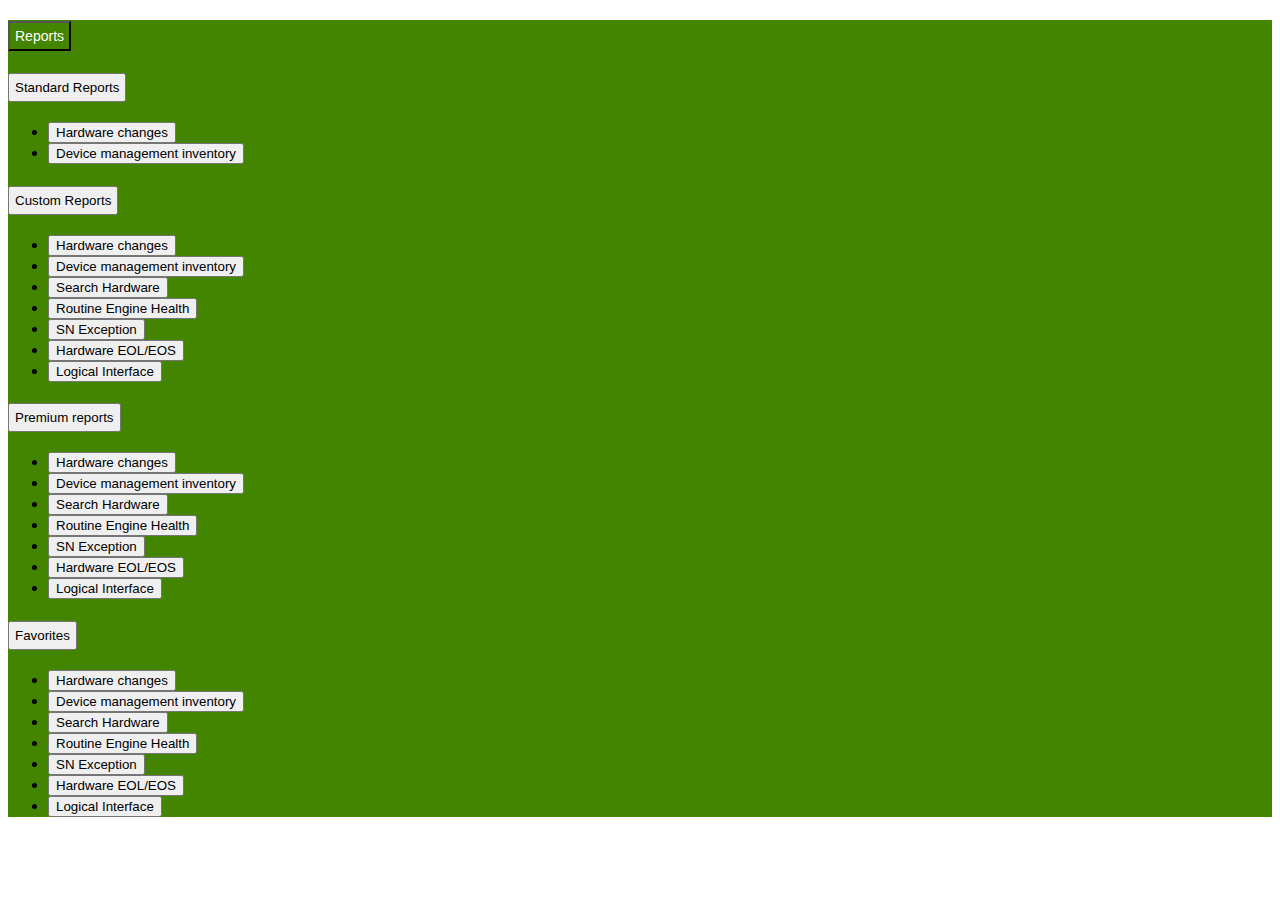
<file: dd.html>
<!DOCTYPE html>
<html lang="en">

<head>
    <meta charset="UTF-8">
    <meta http-equiv="X-UA-Compatible" content="IE=edge">
    <meta name="viewport" content="width=device-width, initial-scale=1.0">
    <title>Document</title>
    <style>
        .accordion-item-main h2 button {
            padding: 5px;
        }
        
        #accordionHead {
            height: 100%;
        }
        
        .accordion-item-main {
            height: 100%;
            background: #448500 0% 0% no-repeat padding-box;
            opacity: 1;
        }
        
        .accordion-item-main h2 {
            height: 100%;
        }
        
        .accordion-item-btn {
            height: 100%;
            font-size: 14px;
            font-family: "Lato", sans-serif;
            color: #FFFFFF;
        }
    </style>
</head>

<body>
    <div class="reports-sidebar">
        <div class="accordion" id="accordionHead">
            <div class="accordion-item accordion-item-main">
                <h2 class="accordion-header bg-secondary" id="headingSub">
                    <button class="accordion-button btn btn-sm collapsed accordion-item-btn accordion-item-main" type="button" data-bs-toggle="collapse" data-bs-target="#collapseSub" aria-expanded="false" aria-controls="collapseSub">
                    Reports
                    </button>
                </h2>
                <div id="collapseSub" class="accordion-collapse collapse" aria-labelledby="headingSub" data-bs-parent="#accordionHead">
                    <div class="accordion-body p-0">
                        <div class="accordion-item">
                            <div class="reports">
                                <div class="accordion " id="accordionExample">
                                    <div class="accordion-item">
                                        <h2 class="accordion-header bg-secondary" id="headingOne">
                                            <button class="accordion-button btn btn-secondary" type="button" data-bs-toggle="collapse" data-bs-target="#collapseOne" aria-expanded="true" aria-controls="collapseOne">
                                            Standard Reports
                                        </button>
                                        </h2>
                                        <div id="collapseOne" class="accordion-collapse collapse show" aria-labelledby="headingOne" data-bs-parent="#accordionExample">
                                            <div class="accordion-body">
                                                <ul class="report-options">
                                                    <li class="p-1">
                                                        <button class="button">
                                                            <i class="fa fa-bar-chart" aria-hidden="true"></i> Hardware changes
                                                        </button>
                                                    </li>

                                                    <li class="p-1">
                                                        <button class="button">
                                                            <i class="fa fa-bar-chart" aria-hidden="true"></i> Device management inventory
                                                        </button>
                                                    </li>
                                                </ul>
                                            </div>
                                        </div>
                                    </div>

                                    <div class="accordion-item">
                                        <h2 class="accordion-header bg-secondary" id="headingTwo">
                                            <button class="accordion-button collapsed btn btn-secondary" type="button" data-bs-toggle="collapse" data-bs-target="#collapseTwo" aria-expanded="false" aria-controls="collapseTwo">
                                          Custom Reports
                                        </button>
                                        </h2>
                                        <div id="collapseTwo" class="accordion-collapse collapse" aria-labelledby="headingTwo" data-bs-parent="#accordionExample">
                                            <div class="accordion-body">
                                                <ul class="report-options">
                                                    <li class="p-1">
                                                        <button class="button">
                                                            <i class="fa fa-bar-chart" aria-hidden="true"></i> Hardware changes
                                                        </button>
                                                    </li>

                                                    <li class="p-1">
                                                        <button class="button">
                                                            <i class="fa fa-bar-chart" aria-hidden="true"></i> Device management inventory
                                                        </button>
                                                    </li>
                                                    <li class="p-1">
                                                        <button class="button">
                                                            <i class="fa fa-bar-chart" aria-hidden="true"></i> Search Hardware
                                                        </button>
                                                    </li>
                                                    <li class="p-1">
                                                        <button class="button">
                                                            <i class="fa fa-bar-chart" aria-hidden="true"></i> Routine Engine Health
                                                        </button>
                                                    </li>
                                                    <li class="p-1">
                                                        <button class="button">
                                                            <i class="fa fa-bar-chart" aria-hidden="true"></i> SN Exception
                                                        </button>
                                                    </li>
                                                    <li class="p-1">
                                                        <button class="button">
                                                            <i class="fa fa-bar-chart" aria-hidden="true"></i> Hardware EOL/EOS
                                                        </button>
                                                    </li>
                                                    <li class="p-1">
                                                        <button class="button">
                                                            <i class="fa fa-bar-chart" aria-hidden="true"></i> Logical Interface
                                                        </button>
                                                    </li>
                                                </ul>
                                            </div>
                                        </div>
                                    </div>

                                    <div class="accordion-item">
                                        <h2 class="accordion-header" id="headingThree">
                                            <button class="accordion-button collapsed btn btn-secondary" type="button" data-bs-toggle="collapse" data-bs-target="#collapseThree" aria-expanded="false" aria-controls="collapseThree">
                                          Premium reports
                                        </button>
                                        </h2>
                                        <div id="collapseThree" class="accordion-collapse collapse" aria-labelledby="headingThree" data-bs-parent="#accordionExample">
                                            <div class="accordion-body">
                                                <ul class="report-options">
                                                    <li class="p-1">
                                                        <button class="button">
                                                            <i class="fa fa-bar-chart" aria-hidden="true"></i> Hardware changes
                                                        </button>
                                                    </li>

                                                    <li class="p-1">
                                                        <button class="button">
                                                            <i class="fa fa-bar-chart" aria-hidden="true"></i> Device management inventory
                                                        </button>
                                                    </li>
                                                    <li class="p-1">
                                                        <button class="button">
                                                            <i class="fa fa-bar-chart" aria-hidden="true"></i> Search Hardware
                                                        </button>
                                                    </li>
                                                    <li class="p-1">
                                                        <button class="button">
                                                            <i class="fa fa-bar-chart" aria-hidden="true"></i> Routine Engine Health
                                                        </button>
                                                    </li>
                                                    <li class="p-1">
                                                        <button class="button">
                                                            <i class="fa fa-bar-chart" aria-hidden="true"></i> SN Exception
                                                        </button>
                                                    </li>
                                                    <li class="p-1">
                                                        <button class="button">
                                                            <i class="fa fa-bar-chart" aria-hidden="true"></i> Hardware EOL/EOS
                                                        </button>
                                                    </li>
                                                    <li class="p-1">
                                                        <button class="button">
                                                            <i class="fa fa-bar-chart" aria-hidden="true"></i> Logical Interface
                                                        </button>
                                                    </li>
                                                </ul>
                                            </div>
                                        </div>
                                    </div>

                                    <div class="accordion-item">
                                        <h2 class="accordion-header" id="headingFour">
                                            <button class="accordion-button collapsed btn btn-secondary" type="button" data-bs-toggle="collapse" data-bs-target="#collapseFour" aria-expanded="false" aria-controls="collapseFalse">
                                          Favorites
                                        </button>
                                        </h2>
                                        <div id="collapseFour" class="accordion-collapse collapse" aria-labelledby="headingFour" data-bs-parent="#accordionExample">
                                            <div class="accordion-body">
                                                <ul class="report-options">
                                                    <li class="p-1">
                                                        <button class="button">
                                                            <i class="fa fa-bar-chart" aria-hidden="true"></i> Hardware changes
                                                        </button>
                                                    </li>

                                                    <li class="p-1">
                                                        <button class="button">
                                                            <i class="fa fa-bar-chart" aria-hidden="true"></i> Device management inventory
                                                        </button>
                                                    </li>
                                                    <li class="p-1">
                                                        <button class="button">
                                                            <i class="fa fa-bar-chart" aria-hidden="true"></i> Search Hardware
                                                        </button>
                                                    </li>
                                                    <li class="p-1">
                                                        <button class="button">
                                                            <i class="fa fa-bar-chart" aria-hidden="true"></i> Routine Engine Health
                                                        </button>
                                                    </li>
                                                    <li class="p-1">
                                                        <button class="button">
                                                            <i class="fa fa-bar-chart" aria-hidden="true"></i> SN Exception
                                                        </button>
                                                    </li>
                                                    <li class="p-1">
                                                        <button class="button">
                                                            <i class="fa fa-bar-chart" aria-hidden="true"></i> Hardware EOL/EOS
                                                        </button>
                                                    </li>
                                                    <li class="p-1">
                                                        <button class="button">
                                                            <i class="fa fa-bar-chart" aria-hidden="true"></i> Logical Interface
                                                        </button>
                                                    </li>
                                                </ul>
                                            </div>
                                        </div>
                                    </div>
                                </div>
                            </div>
                        </div>
                    </div>
                </div>
            </div>
        </div>
    </div>
</body>

</html>
</file>
